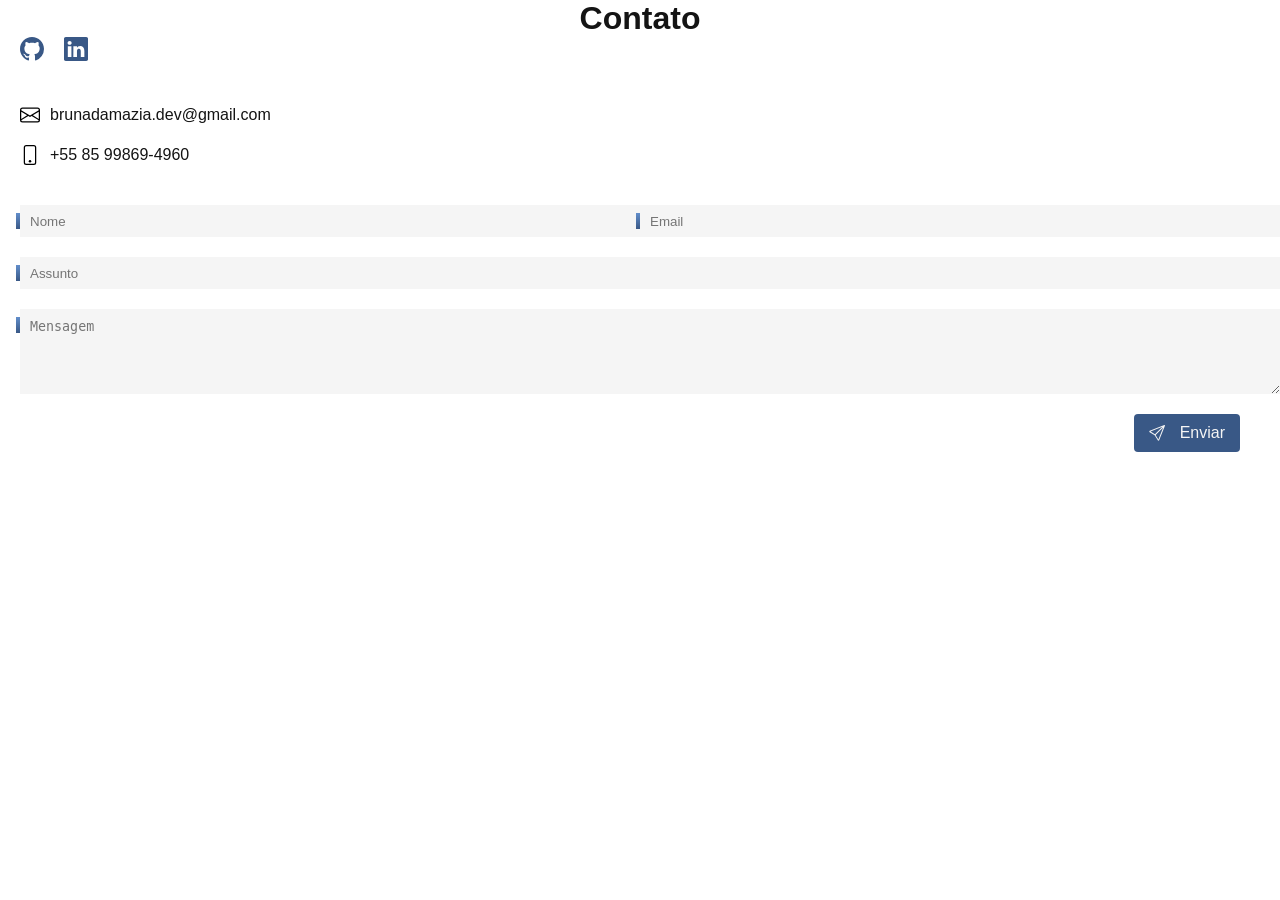
<file: footer.html>
<!DOCTYPE html>
<html lang="en">
  <head>
    <meta charset="UTF-8" />
    <meta http-equiv="X-UA-Compatible" content="IE=edge" />
    <meta name="viewport" content="width=device-width, initial-scale=1.0" />
    <title>Document</title>
    <link rel="stylesheet" href="./style/footer.css" />
    <link rel="stylesheet" href="./style/style.css" />
  </head>
  <body>
    <footer class="footer-container">
      <h1 class="titulo">Contato</h1>
      <div class="contato">
        <ul>
          <li class="contato-info redes">
            <a href="/"
              ><svg
                xmlns="http://www.w3.org/2000/svg"
                width="24"
                height="24"
                fill=""
                class="bi bi-github"
                viewBox="0 0 16 16"
              >
                <path
                  d="M8 0C3.58 0 0 3.58 0 8c0 3.54 2.29 6.53 5.47 7.59.4.07.55-.17.55-.38 0-.19-.01-.82-.01-1.49-2.01.37-2.53-.49-2.69-.94-.09-.23-.48-.94-.82-1.13-.28-.15-.68-.52-.01-.53.63-.01 1.08.58 1.23.82.72 1.21 1.87.87 2.33.66.07-.52.28-.87.51-1.07-1.78-.2-3.64-.89-3.64-3.95 0-.87.31-1.59.82-2.15-.08-.2-.36-1.02.08-2.12 0 0 .67-.21 2.2.82.64-.18 1.32-.27 2-.27.68 0 1.36.09 2 .27 1.53-1.04 2.2-.82 2.2-.82.44 1.1.16 1.92.08 2.12.51.56.82 1.27.82 2.15 0 3.07-1.87 3.75-3.65 3.95.29.25.54.73.54 1.48 0 1.07-.01 1.93-.01 2.2 0 .21.15.46.55.38A8.012 8.012 0 0 0 16 8c0-4.42-3.58-8-8-8z"
                /></svg
            ></a>
            <a href="/"
              ><svg
                xmlns="http://www.w3.org/2000/svg"
                width="24"
                height="24"
                fill=""
                class="bi bi-linkedin"
                viewBox="0 0 16 16"
              >
                <path
                  d="M0 1.146C0 .513.526 0 1.175 0h13.65C15.474 0 16 .513 16 1.146v13.708c0 .633-.526 1.146-1.175 1.146H1.175C.526 16 0 15.487 0 14.854V1.146zm4.943 12.248V6.169H2.542v7.225h2.401zm-1.2-8.212c.837 0 1.358-.554 1.358-1.248-.015-.709-.52-1.248-1.342-1.248-.822 0-1.359.54-1.359 1.248 0 .694.521 1.248 1.327 1.248h.016zm4.908 8.212V9.359c0-.216.016-.432.08-.586.173-.431.568-.878 1.232-.878.869 0 1.216.662 1.216 1.634v3.865h2.401V9.25c0-2.22-1.184-3.252-2.764-3.252-1.274 0-1.845.7-2.165 1.193v.025h-.016a5.54 5.54 0 0 1 .016-.025V6.169h-2.4c.03.678 0 7.225 0 7.225h2.4z"
                /></svg
            ></a>
          </li>
          <li class="contato-info">
            <svg
              xmlns="http://www.w3.org/2000/svg"
              width="20"
              height="20"
              fill=""
              class="bi bi-envelope"
              viewBox="0 0 16 16"
            >
              <path
                d="M0 4a2 2 0 0 1 2-2h12a2 2 0 0 1 2 2v8a2 2 0 0 1-2 2H2a2 2 0 0 1-2-2V4Zm2-1a1 1 0 0 0-1 1v.217l7 4.2 7-4.2V4a1 1 0 0 0-1-1H2Zm13 2.383-4.708 2.825L15 11.105V5.383Zm-.034 6.876-5.64-3.471L8 9.583l-1.326-.795-5.64 3.47A1 1 0 0 0 2 13h12a1 1 0 0 0 .966-.741ZM1 11.105l4.708-2.897L1 5.383v5.722Z"
              /></svg
            >brunadamazia.dev@gmail.com
          </li>
          <li class="contato-info">
            <svg
              xmlns="http://www.w3.org/2000/svg"
              width="20"
              height="20"
              fill=""
              class="bi bi-phone"
              viewBox="0 0 16 16"
            >
              <path
                d="M11 1a1 1 0 0 1 1 1v12a1 1 0 0 1-1 1H5a1 1 0 0 1-1-1V2a1 1 0 0 1 1-1h6zM5 0a2 2 0 0 0-2 2v12a2 2 0 0 0 2 2h6a2 2 0 0 0 2-2V2a2 2 0 0 0-2-2H5z"
              />
              <path d="M8 14a1 1 0 1 0 0-2 1 1 0 0 0 0 2z" /></svg
            >+55 85 99869-4960
          </li>
        </ul>
      </div>
      <form action="/formulario-contato" method="post">
        <div class="form form-nome">
          <!-- <label for="nome">Nome</label> -->
          <input type="text" id="nome" name="nome" placeholder="Nome" />
        </div>
        <div class="form form-email">
          <!-- <label for="email">Email</label> -->
          <input type="text" id="email" name="email" placeholder="Email" />
        </div>
        <div class="form form-assunto">
          <!-- <label for="assunto">Assunto</label> -->
          <input
            type="text"
            id="assunto"
            name="assunto"
            placeholder="Assunto"
          />
        </div>
        <div class="form form-mensagem">
          <!-- <label for="mensagem">Mensagem</label> -->
          <textarea
            name="mensagem"
            id="mensagem"
            cols="50"
            rows="5"
            placeholder="Mensagem"
          ></textarea>
        </div>
        <div class="botao-enviar">
          <button type="submit">
            <div class="svg">
              <svg
                xmlns="http://www.w3.org/2000/svg"
                width="16"
                height="16"
                fill="currentColor"
                class="bi bi-send"
                viewBox="0 0 16 16"
              >
                <path
                  d="M15.854.146a.5.5 0 0 1 .11.54l-5.819 14.547a.75.75 0 0 1-1.329.124l-3.178-4.995L.643 7.184a.75.75 0 0 1 .124-1.33L15.314.037a.5.5 0 0 1 .54.11ZM6.636 10.07l2.761 4.338L14.13 2.576 6.636 10.07Zm6.787-8.201L1.591 6.602l4.339 2.76 7.494-7.493Z"
                />
              </svg>
            </div>
            <span>Enviar</span>
          </button>
        </div>
      </form>
    </footer>
  </body>
</html>
</file>
<file: style/footer.css>
footer .titulo {
  /* background-color: aquamarine; */
  grid-column: 1/-1;
  padding: 0px 20px;
  text-align: center;
}

.contato {
  /* background-color: aquamarine; */
  padding: 20px;
}

.contato-info {
  margin-bottom: 20px;
  display: flex;
  align-items: center;
  gap: 10px;
}

.redes {
  margin-bottom: 40px;
  display: flex;
  justify-content: center;
  gap: 20px;
}

.redes svg {
  fill: var(--cor-p1);
}

form {
  /* background-color: aquamarine; */
  max-width: 100%;
  display: grid;
  grid-template-columns: 1fr;
  padding: 20px;
  box-sizing: border-box;
}

.form {
  margin-top: 20px;
  position: relative;
  display: grid;
  align-items: center;
}

.form input {
  height: 32px;
}

input,
textarea {
  background: var(--cor-7);
  border: none;
  width: 100%;
  outline: none;
  padding: 0px 10px;
}

textarea {
  padding-top: 10px;
}

.form::before {
  content: "";
  display: block;
  width: 4px;
  height: 16px;
  background: linear-gradient(var(--cor-p2), var(--cor-p1));
  position: absolute;
  top: 8px;
  left: -4px;
}

.form-email {
  grid-column: 1/-1;
}

.form-assunto {
  grid-column: 1/-1;
}

.form-mensagem {
  grid-column: 1/-1;
  margin-bottom: 20px;
}

.botao-enviar {
  justify-self: end;
}

.botao-enviar button {
  display: flex;
  align-items: center;
  gap: 10px;
  padding: 10px 15px;
  border: none;
  border-radius: 4px;
  color: var(--cor-7);
  background: var(--cor-p1);
  font-size: 1rem;
  overflow: hidden;
  transition: all 0.2s;
}

.botao-enviar button span {
  display: block;
  margin-left: 0.3em;
  transition: all 0.3s ease-in-out;
}

.botao-enviar button svg {
  display: block;
  transform-origin: center center;
  transition: transform 0.3s ease-in-out;
}

button:hover .svg{
  animation: fly-1 0.6s ease-in-out infinite alternate;
}

button:hover svg {
  transform: translateX(1.875rem) rotate(45deg) scale(1.1);
}

button:hover span {
  transform: translateX(3.7rem);
}

button:active {
  transform: scale(0.95);
}


@keyframes fly-1 {
    from {
      transform: translateY(0.1em);
    }
  
    to {
      transform: translateY(-0.1em);
    }
  }

@media (min-width: 600px) {
  .redes {
    margin-bottom: 20px;
    justify-content: start;
  }

  form {
    grid-template-columns: 1fr 1fr;
  }

  .form-nome {
    margin-right: 20px;
  }

  .form-email {
    grid-column: auto;
  }

  .botao-enviar {
    grid-column: 2;
    justify-self: end;
    margin: 0px 20px 20px 0px;
  }
}
</file>
<file: style/style.css>
@import url('./global/global.css');
@import url('./utilities/colors.css');
@import url('./home/header/header.css');
@import url('./home/introducao/introducao.css');
@import url('./home/projetos/projetos.css');
@import url('./home/formacao/formacao.css');
@import url('./home/contato/contato.css');
</file>
